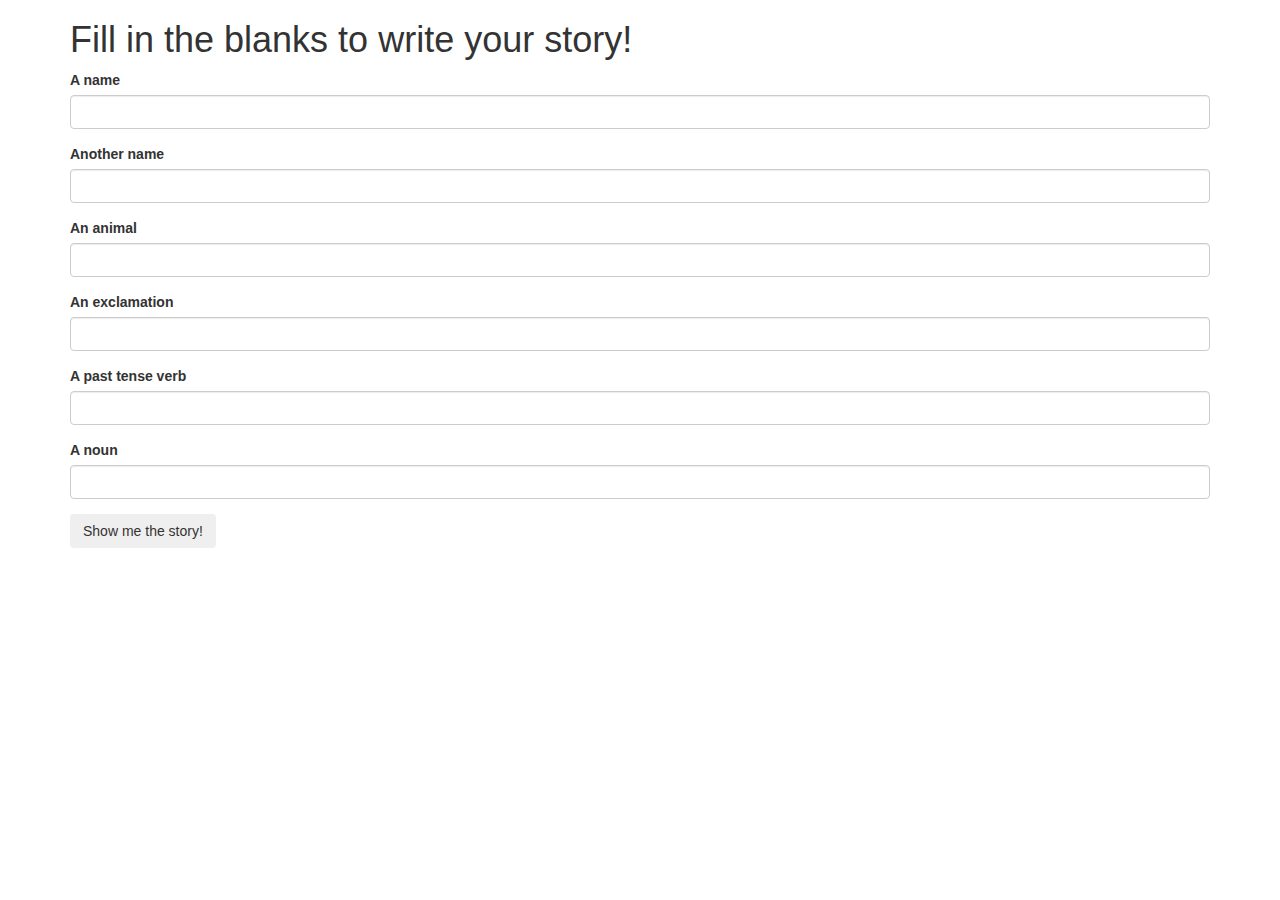
<file: index.html>
<!DOCTYPE html>
<html>
  <head>
    <meta charset="utf-8">
    <link href="https://maxcdn.bootstrapcdn.com/bootstrap/3.3.6/css/bootstrap.min.css" rel="stylesheet" type="text/css">
    <link href="css/styles.css" rel="stylesheet" type="text/css">
    <script src="js/jquery-1.12.0.js"></script>
    <script src="https://maxcdn.bootstrapcdn.com/bootstrap/3.3.6/js/bootstrap.min.js"></script>
    <script src="js/scripts.js"></script>
    <title></title>
  </head>
  <body>
    <div class="container">
      <h1>Fill in the blanks to write your story!</h1>
      <div id="blanks">
        <form>
          <div class="form-group">
            <label for="person1">A name</label>
            <input id="person1" class="form-control" type="text">
          </div>
          <div class="form-group">
            <label for="person2">Another name</label>
            <input id="person2" class="form-control" type="text">
          </div>
          <div class="form-group">
            <label for="animal">An animal</label>
            <input id="animal" class="form-control" type="text">
          </div>
          <div class="form-group">
            <label for="exclamation">An exclamation</label>
            <input id="exclamation" class="form-control" type="text">
          </div>
          <div class="form-group">
            <label for="verb">A past tense verb</label>
            <input id="verb" class="form-control" type="text">
          </div>
          <div class="form-group">
            <label for="noun">A noun</label>
            <input id="noun" class="form-control" type="text">
          </div>

          <button type="submit" class="btn">Show me the story!</button>
        </form>
      </div>

      <div id="story">
        <h1>A fantastical adventure</h1>
        <p>One day, <span class="person1"></span> and <span class="person2"></span> were walking through the woods, when suddenly a giant <span class="animal"></span> appeared. "<span class="exclamation"></span>", <span class="person1"></span> cried. The two of them <span class="verb"></span> as quickly possible, and when they were safe, <span class="person1"></span> and <span class="person2"></span> gave each other a giant <span class="noun"></span>.</p>
      </div>
    </div>
  </body>
</html>
</file>
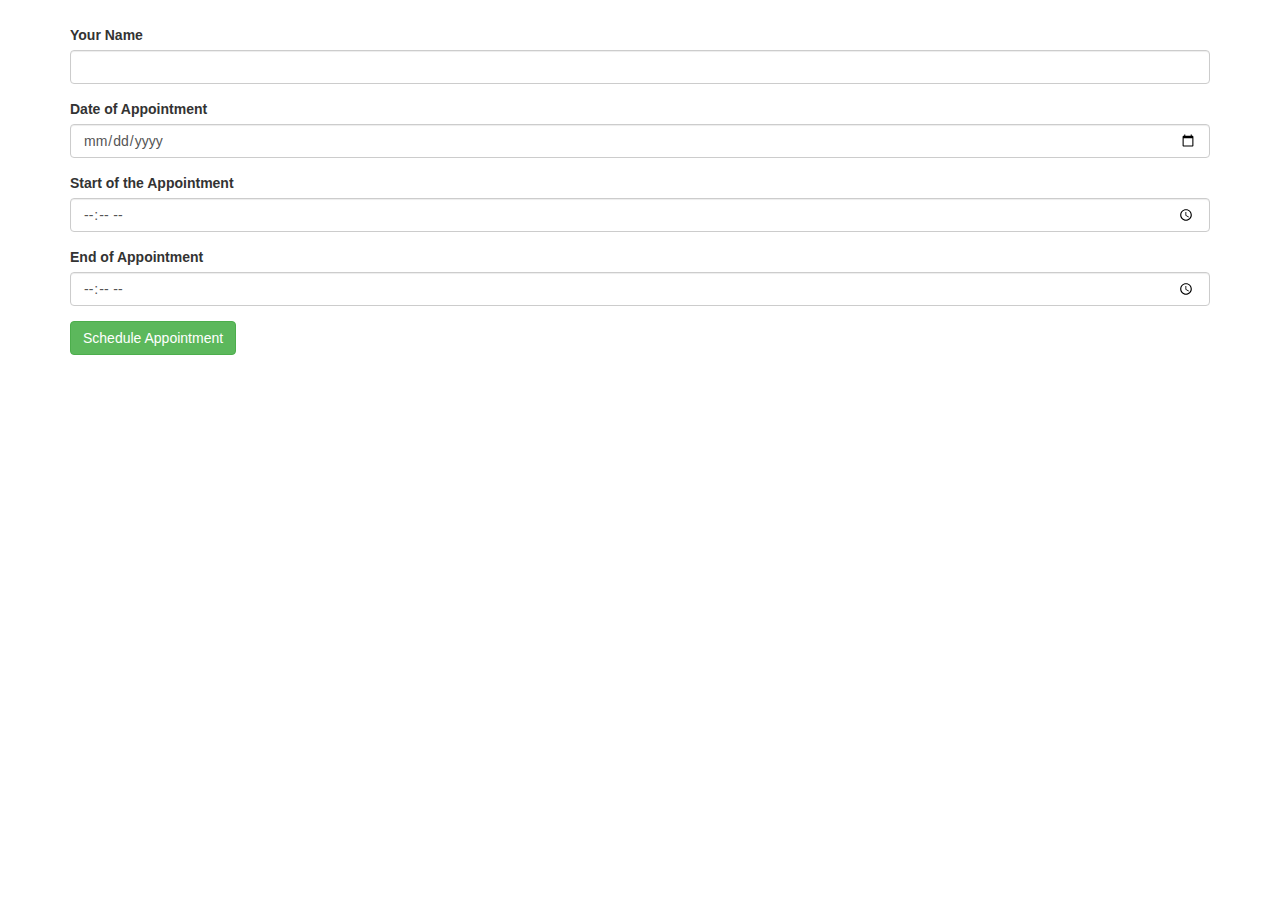
<file: appointments.html>
<!DOCTYPE html>
<html>
  <head>
    <meta charset="utf-8">
    <link href="https://maxcdn.bootstrapcdn.com/bootstrap/3.3.6/css/bootstrap.min.css" rel="stylesheet" type="text/css">
    <link href="css/appt_styles.css" rel="stylesheet" type="text/css">
    <script src="js/jquery-1.12.0.js"></script>
    <script src="https://maxcdn.bootstrapcdn.com/bootstrap/3.3.6/js/bootstrap.min.js"></script>
    <script src="js/appt_scripts.js"></script>
    <title>Book an Appointment</title>
  </head>
  <body>
    <div class="container">

<!--Place result stuff below -->
      <div class="modal fade" id="resultsModal" tabindex="-1" role="dialog">
        <div class="modal-dialog">
          <div class="modal-content">
            <div class="modal-header">
              <button type="button" class="close" data-dismiss="modal" aria-label="Close"><span aria-hidden="true">&times;</span></button>
              <h4 class="modal-title">Booking Successful!</h4>
            </div>
            <div class="modal-body">
              <div id="results">

                <p>Thank you, <span class="clientName"></span>, for booking an appointment. You are scheduled from <span class="startTime"></span> to <span class="endTime"></span> on <span class="dateOfAppt"></span>.</p>
              </div>
              <div class="modal-footer">
                <button type="button" class="btn btn-default" data-dismiss="modal">Close</button>
              </div>
            </div>
          </div>
        </div>
      </div>


<!--Form and inputs -->
      <div id="appt">

        <form>
          <div class="form-group">
            <label for="clientName">Your Name</label>
            <input type="text" class="form-control" id="clientName">
          </div>

          <div class="form-group">
            <label for="dateOfAppt">Date of Appointment</label>
            <input type="date" class="form-control" id="dateOfAppt">
          </div>

          <div class="form-group">
            <label for="startTime">Start of the Appointment</label>
            <input type="time" class="form-control" id="startTime">
          </div>

          <div class="form-group">
            <label for="endTime">End of Appointment</label>
            <input type="time" class="form-control" id="endTime">
          </div>

          <button type="submit" class="btn btn-success" data-toggle="modal" data-target="#resultsModal">Schedule Appointment</button>
        </form>
      </div>


    </div>
  </body>
</html>
</file>
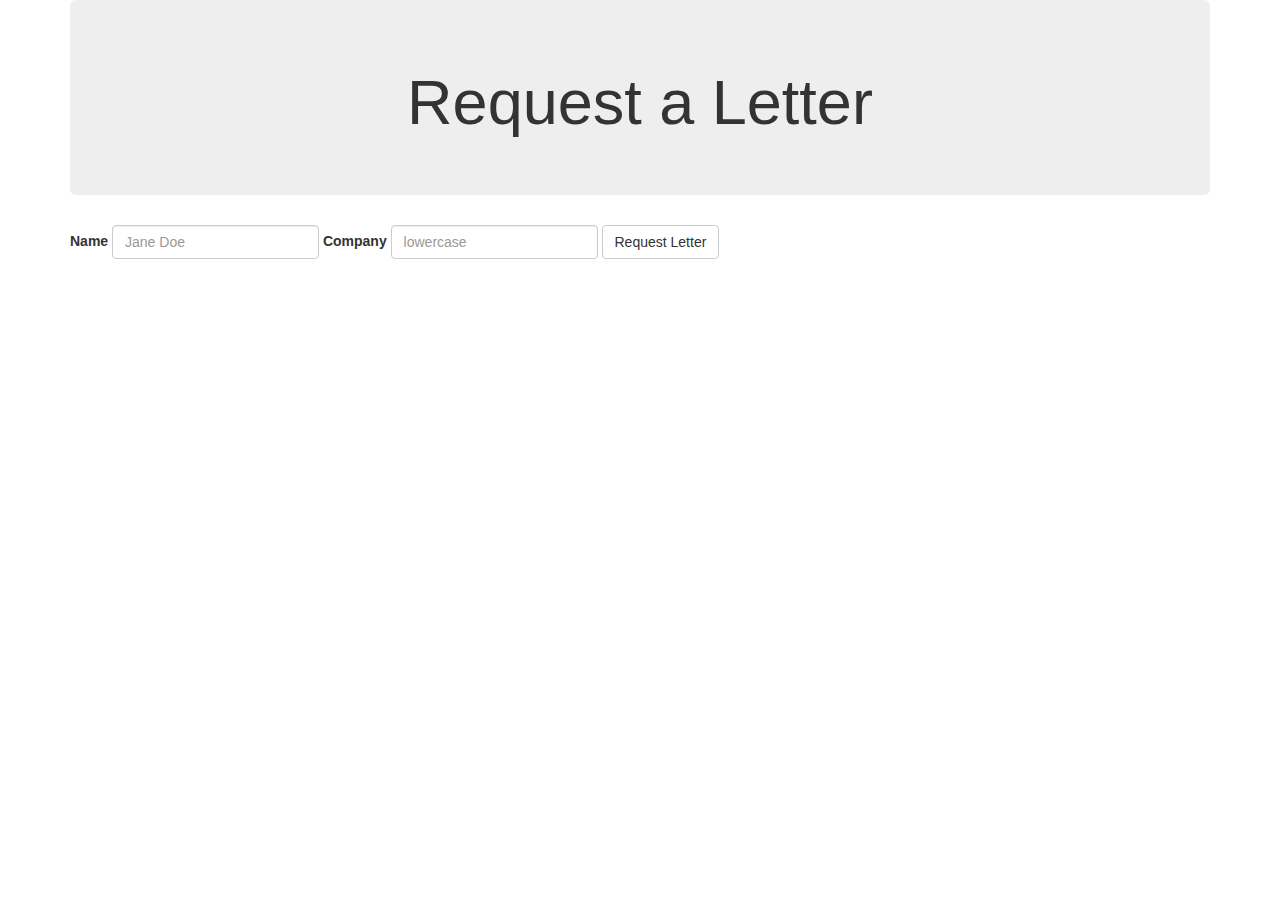
<file: letter.html>
<!DOCTYPE html>
<html>
  <head>
    <meta charset="utf-8">
    <link href="https://maxcdn.bootstrapcdn.com/bootstrap/3.3.6/css/bootstrap.min.css" rel="stylesheet" type="text/css">
    <link href="css/styles.css" rel="stylesheet" type="text/css">
    <script src="js/jquery-1.12.0.js"></script>
    <script src="https://maxcdn.bootstrapcdn.com/bootstrap/3.3.6/js/bootstrap.min.js"></script>
    <script src="js/letterscripts.js"></script>
    <title>Letter Request</title>
  </head>
  <body>
    <div class="container">
      <div class="jumbotron">
        <h1>Request a Letter</h1>
      </div>
      <div id="nameForm">
        <form class="form-inline">
          <div class="form-group">
            <label for="nameInput">Name</label>
            <input type="text" class="form-control" id="nameInput" placeholder="Jane Doe">
          </div>
          <div class="form-group">
            <label for="companyInput">Company</label>
            <input type="text" class="form-control" id="companyInput" placeholder="lowercase">
          </div>
          <button type="submit" class="btn btn-default">Request Letter</button>
        </form>
      </div>

      <div id="story">
        <blockquote>
          <h4>Dear <span class="nameInput"></span></h4>
          <p>Lorem ipsum dolor sit amet, consectetur adipisicing elit, sed do eiusmod tempor incididunt ut labore et dolore magna aliqua. Ut enim ad minim veniam, quis nostrud exercitation ullamco laboris nisi ut aliquip ex ea commodo consequat. Duis aute irure dolor in reprehenderit in voluptate velit esse cillum dolore eu fugiat nulla pariatur. Excepteur sint occaecat cupidatat non proident, sunt in culpa qui officia deserunt mollit anim id est laborum.</p>
          <p><span class="companyInput"></span> lorem ipsum dolor sit amet, consectetur adipisicing elit, sed do eiusmod tempor incididunt ut labore et dolore magna aliqua. Ut enim ad minim veniam, quis nostrud exercitation ullamco laboris nisi ut aliquip ex ea commodo consequat. Duis aute irure dolor in reprehenderit in voluptate velit esse cillum dolore eu fugiat nulla pariatur. Excepteur sint occaecat cupidatat non proident, sunt in culpa qui officia deserunt mollit anim id est laborum.</p>
          <p>Sincerely,</p>
          <p>Acme, Inc</p>
        </blockquote>
      </div>
    </div>
  </body>
</html>
</file>
<file: css/styles.css>
#story {
  display: none;
}

.jumbotron {
  text-align: center;
}

p {

  font-family: cursive;
  text-indent: 10pt;
}
</file>
<file: css/appt_styles.css>
body {
  padding: 25px;
}
</file>
